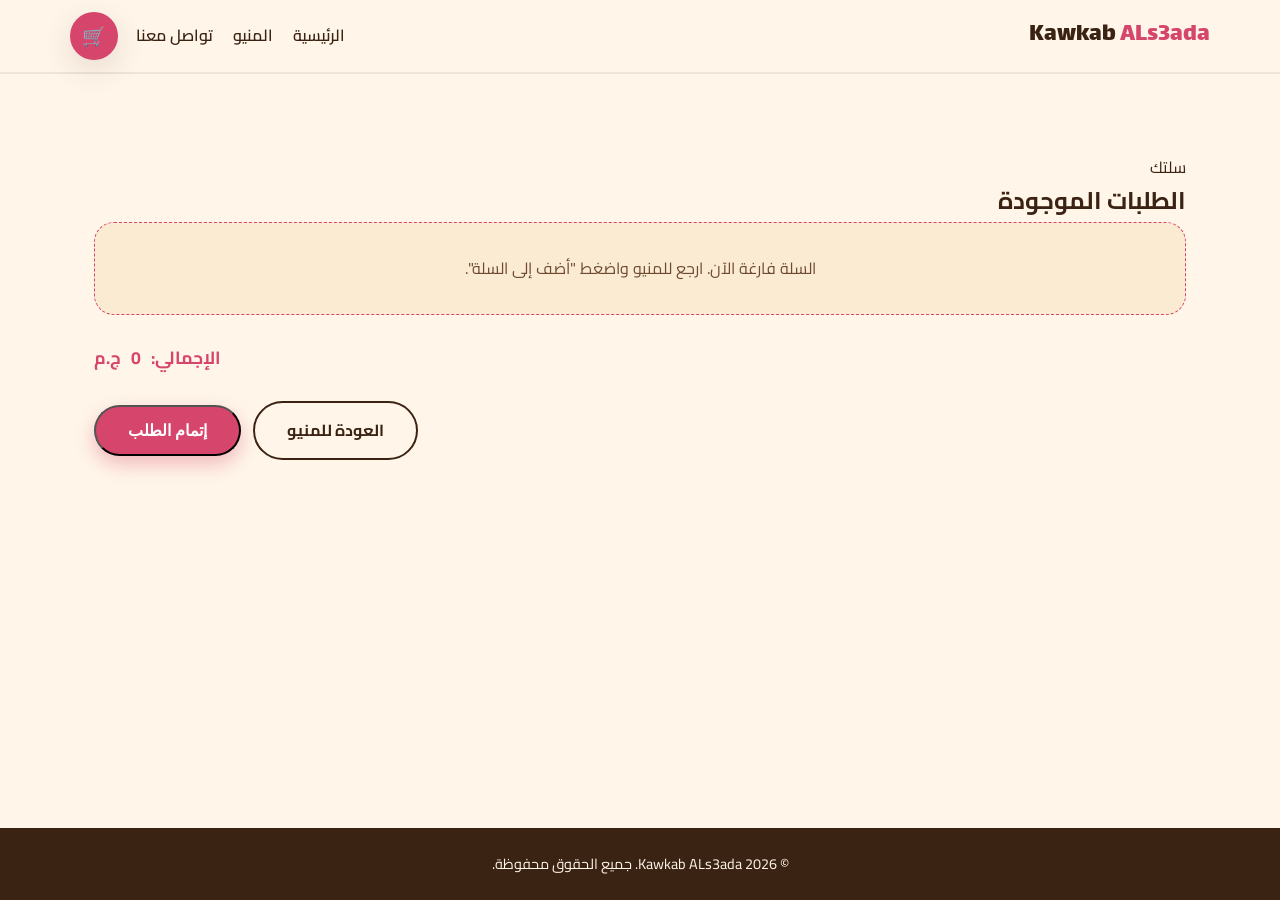
<file: cart.html>
<!DOCTYPE html>
<html lang="ar" dir="rtl">
<head>
  <meta charset="UTF-8">
  <meta name="viewport" content="width=device-width, initial-scale=1.0">
  <title>سلة الطلب</title>
  <link rel="icon" href="imgs/ico img.ico">
  <link rel="preconnect" href="https://fonts.googleapis.com">
  <link rel="preconnect" href="https://fonts.gstatic.com" crossorigin>
  <link href="https://fonts.googleapis.com/css2?family=Lalezar&family=Cairo:wght@400;600;700;800&display=swap" rel="stylesheet">
  <link rel="stylesheet" href="css/style_cart.css">

</head>
<body>
  <header class="site-header">
    <div class="container header-inner">
      <a href="index.html" class="logo">Kawkab <span>ALs3ada</span></a>
      <div class="header-actions">
        <nav class="main-nav" id="mainNav">
          <a href="index.html#hero" class="nav-link">الرئيسية</a>
          <a href="index.html#menu" class="nav-link">المنيو</a>
          <a href="index.html#contact" class="nav-link">تواصل معنا</a>
        </nav>
        <a class="cart-link" href="cart.html" aria-label="عرض السلة">
          <span class="cart-icon" aria-hidden="true">🛒</span>
          <span class="cart-badge" id="cartCount">0</span>
        </a>
      </div>
    </div>
  </header>

  <main class="cart-page" id="cartPage">
    <section class="menu-section">
      <div class="container">
        <div class="section-head">
          <p class="eyebrow">سلتك</p>
          <h2 class="section-title">الطلبات الموجودة</h2>
        </div>

        <div id="emptyCart" class="empty-cart">
          السلة فارغة الآن. ارجع للمنيو واضغط "أضف إلى السلة".
        </div>

        <div id="cartItems" class="cart-list"></div>

        <div class="cart-summary">
          <span>الإجمالي:</span>
          <strong id="cartTotal">0</strong>
          <span>ج.م</span>
        </div>

        <div class="cart-actions" style="display:flex;gap:12px;justify-content:flex-end;align-items:center;">
          <a href="index.html" class="btn btn-ghost">العودة للمنيو</a>
          <button id="completeOrderBtn" class="btn btn-primary">إتمام الطلب</button>
        </div>

        <!-- Order Modal -->
        <div id="orderModal" class="modal-overlay" aria-hidden="true">
          <div class="modal" role="dialog" aria-modal="true" aria-labelledby="orderModalTitle">
            <button id="closeOrderModal" class="modal-close" aria-label="إغلاق">×</button>
            <h3 id="orderModalTitle">بيانات العميل لإتمام الطلب</h3>
            <form id="orderForm" novalidate>
              <div class="form-row">
                <label for="customerName">اسم العميل</label>
                <input type="text" id="customerName" name="customerName" required />
                <small class="error" id="errName"></small>
              </div>

              <div class="form-row">
                <label for="customerPhone">رقم الهاتف</label>
                <input type="tel" id="customerPhone" name="customerPhone" pattern="[0-9+\-() ]+" required />
                <small class="error" id="errPhone"></small>
              </div>

              <div class="form-row">
                <label for="customerAddress">العنوان</label>
                <textarea id="customerAddress" name="customerAddress" rows="3" required></textarea>
                <small class="error" id="errAddress"></small>
              </div>

              <div class="form-row">
                <label for="customerNotes">ملاحظات (اختياري)</label>
                <textarea id="customerNotes" name="customerNotes" rows="2"></textarea>
              </div>

              <div style="display:flex;gap:10px;justify-content:flex-end;margin-top:14px;">
                <button type="button" id="cancelOrderBtn" class="btn btn-ghost">إلغاء</button>
                <button type="submit" class="btn btn-primary">إتمام الطلب</button>
              </div>
            </form>
          </div>
        </div>
      </div>
    </section>
  </main>

  <footer class="site-footer">
    <div class="container">
      <p>© <span id="year"></span> Kawkab ALs3ada. جميع الحقوق محفوظة.</p>
    </div>
  </footer>

  <script src="JS/main.js"></script>
  <script src="JS/main_cart.js"></script>
</body>
</html>
</file>
<file: css/style_cart.css>
:root {
  --cream: #FFF6E9;
  --cream-soft: #FBEBD3;
  --cocoa: #3B2314;
  --cocoa-soft: #6E4A32;
  --honey: #E8A33D;
  --honey-dark: #C97F1F;
  --berry: #D6456B;
  --berry-dark: #B22F53;
  --white: #FFFFFF;
  --font-display: 'Lalezar', 'Cairo', sans-serif;
  --font-body: 'Cairo', sans-serif;
  --radius: 20px;
  --shadow: 0 10px 30px rgba(59, 35, 20, 0.12);
  --container-width: 1140px;
  --card-bg: var(--white);
}

/* === Dark theme variables (applied when attribute data-theme="dark" on <html>) === */
[data-theme="dark"] {
  --cream: #140D0A;
  --cream-soft: #1F140F;
  --cocoa: #FDF2E9;
  --cocoa-soft: #BCAAA0;
  --honey: #F7A02D;
  --honey-dark: #D6841C;
  --berry: #E94D65;
  --berry-dark: #C7354C;
  --white: #FFFFFF;
  --shadow: 0 10px 30px rgba(0,0,0,0.6);
  --card-bg: rgba(255,255,255,0.03);
}

/* Smooth transitions for theme change */
html, body, .site-header, .cart-item, .modal {
  transition: background-color 220ms ease, color 220ms ease, border-color 220ms ease, box-shadow 220ms ease;
}

/* Dark-mode overrides for cart page */
[data-theme="dark"] .site-header {
  background-color: rgba(20,12,9,0.9);
  border-bottom: 2px solid rgba(255,255,255,0.04);
}

[data-theme="dark"] .modal {
  background: rgba(20, 12, 9, 0.96);
  border: 1px solid rgba(255, 255, 255, 0.12);
  box-shadow: 0 20px 40px rgba(0, 0, 0, 0.55);
}

[data-theme="dark"] .modal h3,
[data-theme="dark"] .modal-close,
[data-theme="dark"] .form-row label {
  color: var(--white);
}

[data-theme="dark"] .form-row input,
[data-theme="dark"] .form-row textarea {
  background: rgba(255, 255, 255, 0.08);
  border: 1px solid rgba(255, 255, 255, 0.14);
  color: var(--white);
}

[data-theme="dark"] .form-row input::placeholder,
[data-theme="dark"] .form-row textarea::placeholder {
  color: rgba(255, 255, 255, 0.6);
}

[data-theme="dark"] .form-row .error {
  color: var(--berry);
}

[data-theme="dark"] .btn-ghost {
  color: var(--white);
  border-color: rgba(255, 255, 255, 0.18);
}

[data-theme="dark"] .btn-ghost:hover {
  background-color: rgba(255, 255, 255, 0.06);
}

[data-theme="dark"] .btn-primary {
  box-shadow: 0 8px 20px rgba(233, 77, 101, 0.16);
}

/* Dark-mode cart button overrides */
[data-theme="dark"] .cart-btn {
  background-color: rgba(233, 77, 101, 0.12);
}

[data-theme="dark"] .cart-btn:hover {
  background-color: rgba(233, 77, 101, 0.25);
}

/* Base / reset for cart page (isolated from style.css) */
* {
  box-sizing: border-box;
  margin: 0;
  padding: 0;
}

html {
  scroll-behavior: smooth;
  min-height: 100%;
}

body {
  display: flex;
  flex-direction: column;
  min-height: 100vh;
  font-family: var(--font-body);
  background-color: var(--cream);
  color: var(--cocoa);
  line-height: 1.7;
  -webkit-font-smoothing: antialiased;
}

main {
  flex: 1;
}

footer.site-footer {
  margin-top: auto;
}

img {
  max-width: 100%;
  display: block;
}

a {
  text-decoration: none;
  color: inherit;
}

.container {
  width: 100%;
  max-width: var(--container-width);
  margin: 0 auto;
  padding: 0 24px;
}

/* Buttons used on cart page */
.btn {
  display: inline-block;
  padding: 14px 32px;
  border-radius: 100px;
  font-weight: 700;
  font-size: 1rem;
  transition: transform 0.2s ease, box-shadow 0.2s ease, background-color 0.2s ease;
}

.btn-primary {
  background-color: var(--berry);
  color: var(--white);
  box-shadow: 0 8px 20px rgba(214, 69, 107, 0.35);
}

.btn-primary:hover {
  background-color: var(--berry-dark);
  transform: translateY(-3px);
}

.btn-ghost {
  background-color: transparent;
  color: var(--cocoa);
  border: 2px solid var(--cocoa);
}

/* Header styles used in cart.html */
.site-header {
  position: sticky;
  top: 0;
  z-index: 100;
  background-color: rgba(255, 246, 233, 0.95);
  border-bottom: 2px solid rgba(59, 35, 20, 0.08);
}

.header-inner {
  display: flex;
  align-items: center;
  justify-content: space-between;
  padding: 12px 0;
}

.logo {
  font-family: var(--font-display);
  font-size: 1.6rem;
  color: var(--cocoa);
}

.logo span {
  color: var(--berry);
}

.main-nav {
  display: flex;
  gap: 20px;
}

.nav-link {
  font-weight: 600;
  position: relative;
  padding: 4px 0;
}

.nav-link::after {
  content: '';
  position: absolute;
  right: 0;
  bottom: -2px;
  width: 0;
  height: 2px;
  background-color: var(--berry);
  transition: width 0.25s ease;
}

.nav-link:hover::after {
  width: 100%;
}

.menu-toggle {
  display: none;
}

/* Cart-specific UI */
.add-to-cart {
  width: 100%;
  max-width: 220px;
  margin-top: 12px;
}

.header-actions {
  display: flex;
  align-items: center;
  gap: 18px;
}

.cart-link {
  position: relative;
  display: inline-flex;
  align-items: center;
  justify-content: center;
  width: 48px;
  height: 48px;
  border-radius: 50%;
  background-color: var(--berry);
  color: var(--white);
  box-shadow: var(--shadow);
  transition: transform 0.2s ease, background-color 0.2s ease;
}

.cart-link:hover {
  transform: translateY(-3px);
  background-color: var(--berry-dark);
}

.cart-badge {
  position: absolute;
  top: -8px;
  left: -8px;
  min-width: 22px;
  height: 22px;
  border-radius: 50%;
  background-color: var(--honey);
  color: var(--cocoa);
  display: inline-flex;
  align-items: center;
  justify-content: center;
  font-size: 0.75rem;
  font-weight: 700;
  padding: 0 5px;
}

.cart-icon {
  font-size: 1.2rem;
}

.cart-page {
  padding: 80px 0;
}

.cart-list {
  display: grid;
  gap: 14px;
  margin-bottom: 20px;
}

.cart-item {
  display: flex;
  justify-content: space-between;
  align-items: center;
  padding: 18px 20px;
  background-color: var(--card-bg);
  border-radius: var(--radius);
  box-shadow: var(--shadow);
  font-weight: 600;
  gap: 16px;
}

.cart-item-info {
  flex: 1;
}

.cart-item-name {
  color: var(--cocoa);
  margin-bottom: 6px;
}

.cart-item-details {
  color: var(--cocoa-soft);
  font-size: 0.9rem;
}

.cart-item-actions {
  display: flex;
  align-items: center;
  gap: 6px;
  white-space: nowrap;
}

.cart-qty {
  min-width: 24px;
  text-align: center;
  font-weight: 700;
  color: var(--berry);
}

.cart-btn {
  width: 28px;
  height: 28px;
  border: none;
  border-radius: 8px;
  background-color: rgba(214, 69, 107, 0.12);
  color: var(--berry);
  font-size: 1rem;
  font-weight: 700;
  cursor: pointer;
  transition: all 0.2s ease;
  display: flex;
  align-items: center;
  justify-content: center;
}

.cart-btn:hover {
  background-color: rgba(214, 69, 107, 0.25);
  transform: scale(1.1);
}

.cart-btn-delete:hover {
  background-color: rgba(214, 69, 107, 0.35);
  color: var(--berry-dark);
}

.cart-summary {
  display: flex;
  justify-content: flex-end;
  align-items: center;
  gap: 10px;
  margin-bottom: 28px;
  font-size: 1.1rem;
  font-weight: 700;
  color: var(--berry);
}

.empty-cart {
  background-color: var(--cream-soft);
  border: 1px dashed var(--berry);
  border-radius: var(--radius);
  padding: 32px;
  text-align: center;
  color: var(--cocoa-soft);
  margin-bottom: 28px;
}

/* Modal styles for order form */
.modal-overlay {
  position: fixed;
  inset: 0;
  display: none;
  align-items: center;
  justify-content: center;
  background: rgba(11, 10, 9, 0.45);
  z-index: 1200;
  padding: 24px;
}

.modal-overlay.open {
  display: flex;
}

.modal {
  width: 100%;
  max-width: 520px;
  background: var(--card-bg);
  border-radius: 14px;
  padding: 22px;
  box-shadow: 0 20px 40px rgba(59, 35, 20, 0.2);
  position: relative;
  direction: rtl;
}

.modal h3 {
  margin-bottom: 12px;
  font-family: var(--font-display);
  color: var(--cocoa);
  font-size: 1.2rem;
}

.modal-close {
  position: absolute;
  left: 12px;
  top: 8px;
  background: transparent;
  border: none;
  font-size: 1.6rem;
  color: var(--cocoa-soft);
  cursor: pointer;
}

.form-row {
  margin-bottom: 12px;
  display: flex;
  flex-direction: column;
  gap: 6px;
}

.form-row label {
  font-weight: 700;
  color: var(--cocoa);
}

.form-row input,
.form-row textarea {
  padding: 10px 12px;
  border-radius: 8px;
  border: 1px solid #e7d9cc;
  background: #fffaf4;
  font-family: var(--font-body);
  font-size: 0.98rem;
  color: var(--cocoa);
}

.form-row textarea {
  resize: vertical;
}

.form-row .error {
  color: var(--berry);
  font-size: 0.85rem;
  min-height: 1em;
}

/* Modal responsive tweaks */
/* تابلت */
@media (max-width: 900px) {
  .hero {
    padding: 70px 0 40px;
    min-height: auto;
  }

  .hero-title {
    font-size: clamp(2rem, 6vw, 3.2rem);
  }

  .hero-text {
    max-width: 100%;
  }

  .menu-grid {
    grid-template-columns: repeat(2, minmax(0, 1fr));
    gap: 20px;
  }

  .about-inner {
    grid-template-columns: 1fr;
  }
}
.site-footer {
  background-color: var(--cocoa); /* الفوتر هيبقى أوف وايت والنص غامق (كونتراست ممتاز في آخر الصفحة) */
  color: var(--cream);
  text-align: center;
  padding: 24px 0;
  font-size: 0.9rem;
}

/* موبايل */
@media (max-width: 720px) {
  .menu-toggle {
    display: flex;
  }

  .main-nav {
    position: absolute;
    top: 100%;
    right: 0;
    left: 0;
    background-color: var(--cream);
    flex-direction: column;
    align-items: center;
    gap: 0;
    max-height: 0;
    overflow: hidden;
    transition: max-height 0.3s ease;
    border-bottom: 2px solid rgba(59, 35, 20, 0.08);
  }

  .main-nav.open {
    max-height: 320px;
  }

  .main-nav .nav-link {
    padding: 16px 0;
    width: 100%;
    text-align: center;
  }

  /* تحريك الخطوط لتتحول لعلامة X لما القائمة تفتح */
  .menu-toggle.open span:nth-child(1) { transform: translateY(8px) rotate(45deg); }
  .menu-toggle.open span:nth-child(2) { opacity: 0; }
  .menu-toggle.open span:nth-child(3) { transform: translateY(-8px) rotate(-45deg); }

  .hero {
    padding: 50px 0 30px;
    min-height: auto;
    background-attachment: scroll;
  }

  .hero-inner {
    padding: 0 18px;
  }

  .hero-title {
    font-size: clamp(2rem, 8vw, 3rem);
  }

  .hero-text {
    font-size: 1rem;
    max-width: 100%;
  }

  .menu-grid {
    gap: 16px;
  }

  .waffle-card {
    padding: 14px;
    aspect-ratio: unset;
  }

  .card-icon {
    width: 120px;
    height: 120px;
  }

  .menu-tab {
    width: 40px;
    height: 40px;
  }

  .menu-tabs {
    margin-bottom: 18px;
    gap: 8px;
  }

  .hero-actions {
    flex-direction: column;
    align-items: center;
  }

  .btn {
    width: 100%;
    max-width: 280px;
    text-align: center;
  }
}

@media (max-width: 520px) {
  .menu-grid {
    grid-template-columns: repeat(2, minmax(0, 1fr));
    gap: 12px;
  }

  .waffle-card {
    padding: 12px;
    aspect-ratio: unset;
  }

  .card-icon {
    width: 110px;
    height: 110px;
  }

  .card-title {
    font-size: 1rem;
  }

  .card-desc {
    font-size: 0.82rem;
  }

  .menu-tab {
    width: 38px;
    height: 38px;
  }

  .social-btn {
    width: 50px;
    height: 50px;
  }
}
</file>
